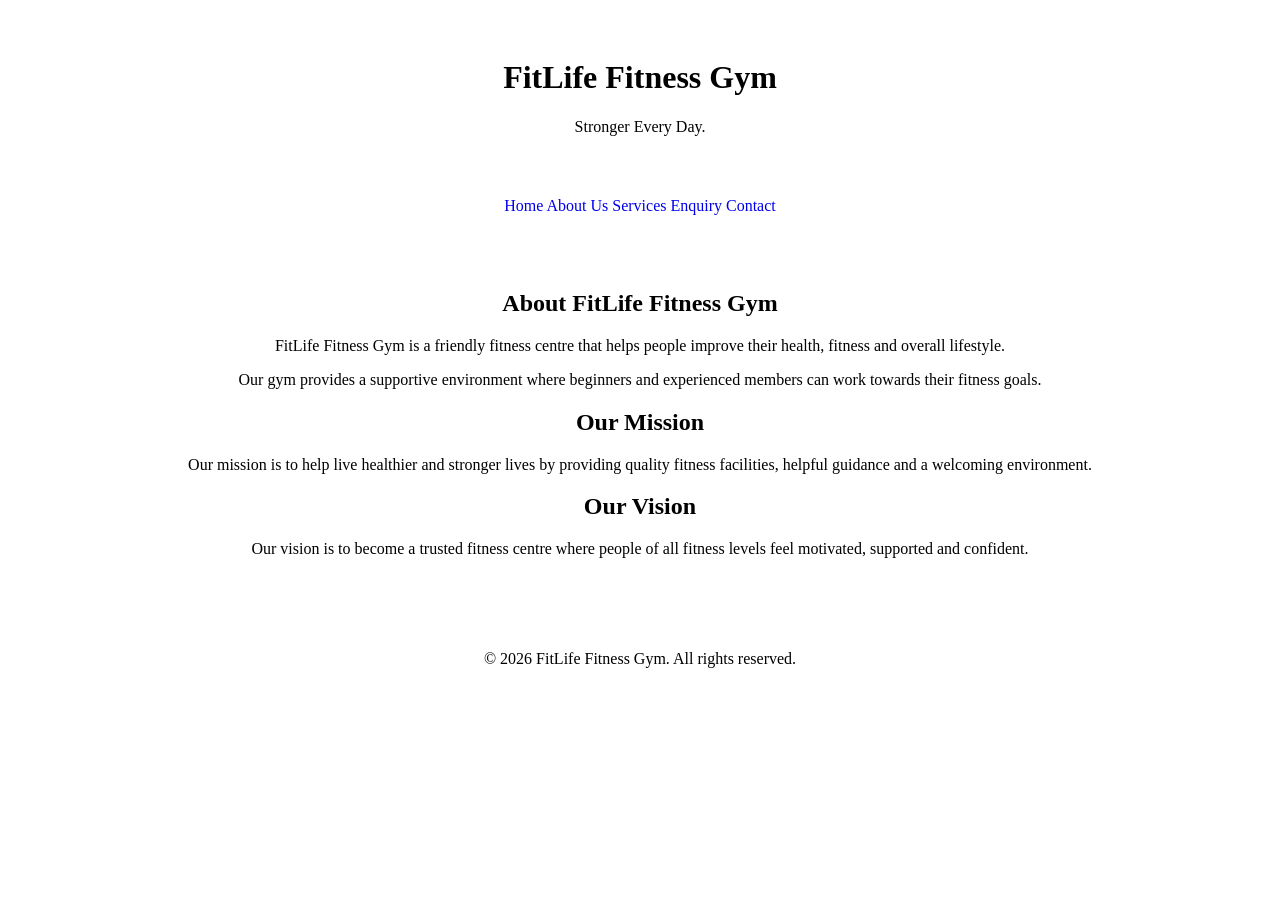
<file: about.html>
<!DOCTYPE html>
<html lang="en">

<head>
    <meta charset="UTF-8">
    <meta name="viewport" content="width=device-width, initial-scale=1.0">
    <title>About Us - FitLife Fitness Gym</title>
    <link rel="stylesheet" href="css/style.css"
</head>

<body>

    <!-- Header Section -->
    <header>
        <h1>FitLife Fitness Gym</h1>
        <p>Stronger Every Day.</p>
    </header>

    <!-- Navigation Menu -->
    <nav>
        <a href="index.html">Home</a>
        <a href="about.html">About Us</a>
        <a href="services.html">Services</a>
        <a href="enquiry.html">Enquiry</a>
        <a href="contact.html">Contact</a>
    </nav>

    <!-- Main Content -->
    <main>

        <section>
            <h2>About FitLife Fitness Gym</h2>

            <p>
                FitLife Fitness Gym is a friendly fitness centre that helps people improve their health, fitness and overall lifestyle.
            </p>

            <p>
                Our gym provides a supportive environment where beginners and experienced members can work towards their fitness goals.
            </p>
        </section>

        <section>
            <h2>Our Mission</h2>

            <p>
                Our mission is to help live healthier and stronger lives by providing quality fitness facilities, helpful guidance and a welcoming environment.
            </p>
        </section>

        <section>
            <h2>Our Vision</h2>
            
            <p>
                Our vision is to become a trusted fitness centre where people of all fitness levels feel motivated, supported and confident.
            </p>
        </section>

    </main>

    <!-- Footer -->
    <footer>
        <p>&copy; 2026 FitLife Fitness Gym. All rights reserved.</P>
    </footer>

</body>

</html>
</file>
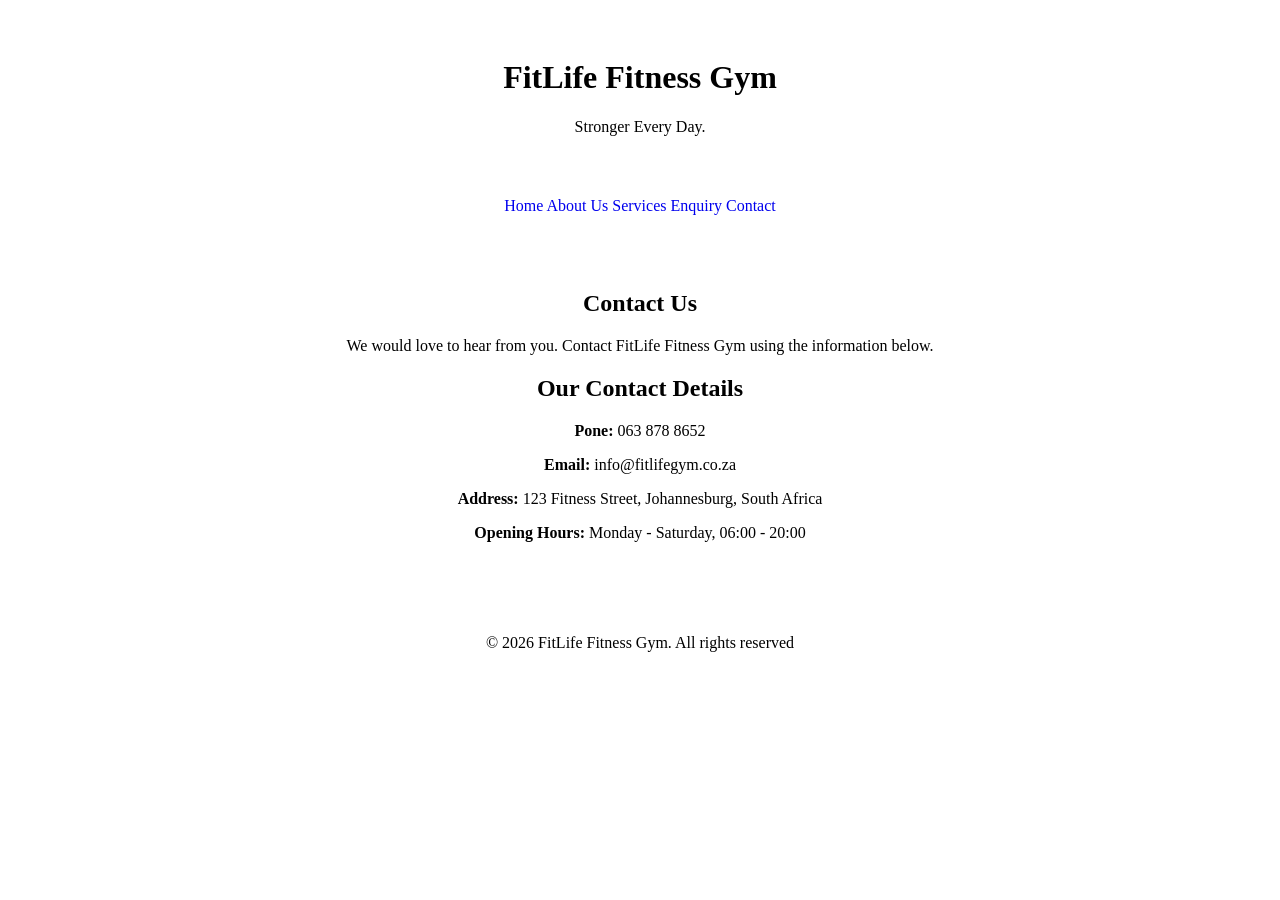
<file: contact.html>
<!DOCTYPE html>
<html lang="en">

<head>
    <meta charset="UTF-8">
    <meta name="viewport" content="width=device-width, initial-scale=1.0">
    <title>Contact Us - FitLife Fitness Gym</title>
    <link rel="stylesheet" href="css/style.css">
</head>

<body>

    <!-- Header Section -->
    <header>
        <h1>FitLife Fitness Gym</h1>
        <p>Stronger Every Day.</p>
    </header>

    <!-- Navigation Menu -->
     <nav>
        <a href="index.html">Home</a>
        <a href="about.html">About Us</a>
        <a href="services.html">Services</a>
        <a href="enquiry.html">Enquiry</a>
        <a href="contact.html">Contact</a>
     </nav>

     <!-- Main Content -->
      <main>

        <section>
            <h2>Contact Us</h2>

            <p>
                We would love to hear from you. Contact FitLife
                Fitness Gym using the information below.
            </p>
        </section>

        <section>
            <h2>Our Contact Details</h2>

            <p><strong>Pone:</strong> 063 878 8652</p>

            <p><strong>Email:</strong> info@fitlifegym.co.za</p>

            <p><strong>Address:</strong> 123 Fitness Street, Johannesburg, South Africa</p>

            <p><strong>Opening Hours:</strong> Monday - Saturday, 06:00 - 20:00</p>
        </section>

      </main>

      <!-- Footer -->
      <footer>
        <p>&copy; 2026 FitLife Fitness Gym. All rights reserved</p>
      </footer>

</body>

</html>
</file>
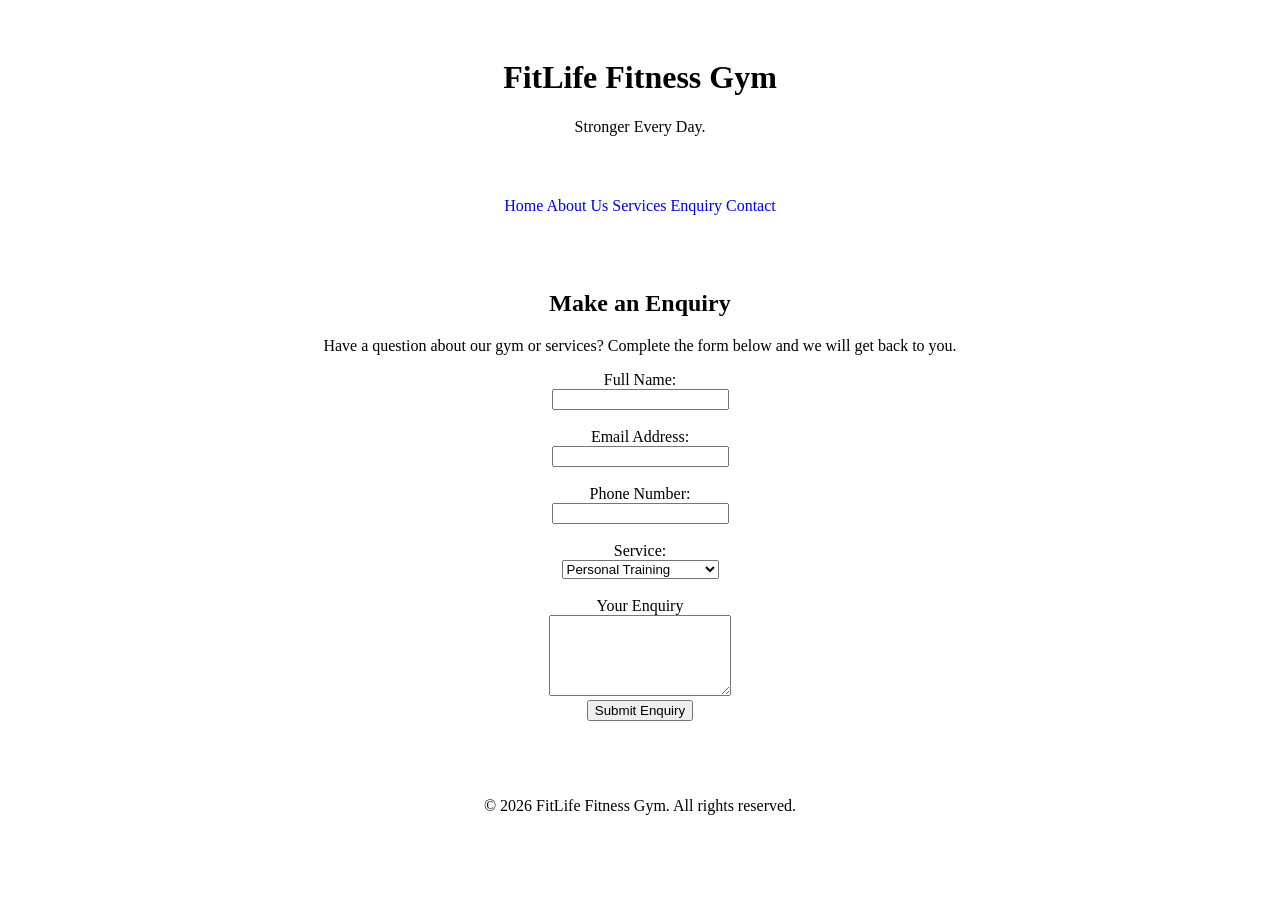
<file: enquiry.html>
<!DOCTYPE html>
<html lang="en">

<head>
    <meta charset="UTF-8">
    <meta name="viewport" content="width=device-width, initial-scale=1.0">
    <title>Enquiry - FitLife Fitness Gym</title>
    <link rel="stylesheet" href="css/style.css"
</head>

<body>

    <!-- Header Section -->
    <header>
        <h1>FitLife Fitness Gym</h1>
        <p>Stronger Every Day.</p>
    </header>

    <!-- Navigation Menu -->
    <nav>
        <a href="index.html">Home</a>
        <a href="about.html">About Us</a>
        <a href="services.html">Services</a>
        <a href="enquiry.html">Enquiry</a>
        <a href="contact.html">Contact</a>
    </nav>

    <!-- Main Content -->
     <main>

        <section>
            <h2>Make an Enquiry</h2>

            <p>
                Have a question about our gym or services?
                Complete the form below and we will get back to you.
            </p>

        <form>
        
            <label for="name">Full Name:</label><br>
            <input type="text" id="name" name="name" required><br><br>

            <label for="email">Email Address:</label><br>
            <input type="email" id="email" name="email" required><br><br>

            <label for="phone">Phone Number:</label><br>
            <input type="tel" id="phone" name="phone"><br><br>

            <label for="service">Service:</label><br>
            <select id="service" name="service">
                <option value="personal-training">Personal Training</option>
                <option value="group-classes">Group Fitness Classes</option>
                <option value="gym-equipment">Gym Equipment</option>
            </select><br><br>

            <label for="message">Your Enquiry</label><br>
            <textarea id="message" name="message" rows="5" required></textarea><br>

            <button type="submit">Submit Enquiry</button>

         </form>

       <section>

    </main>

    <!-- Footer -->
      <footer>
        <p>&copy; 2026 FitLife Fitness Gym. All rights reserved.</p>
      </footer>

</body>

</html>
</file>
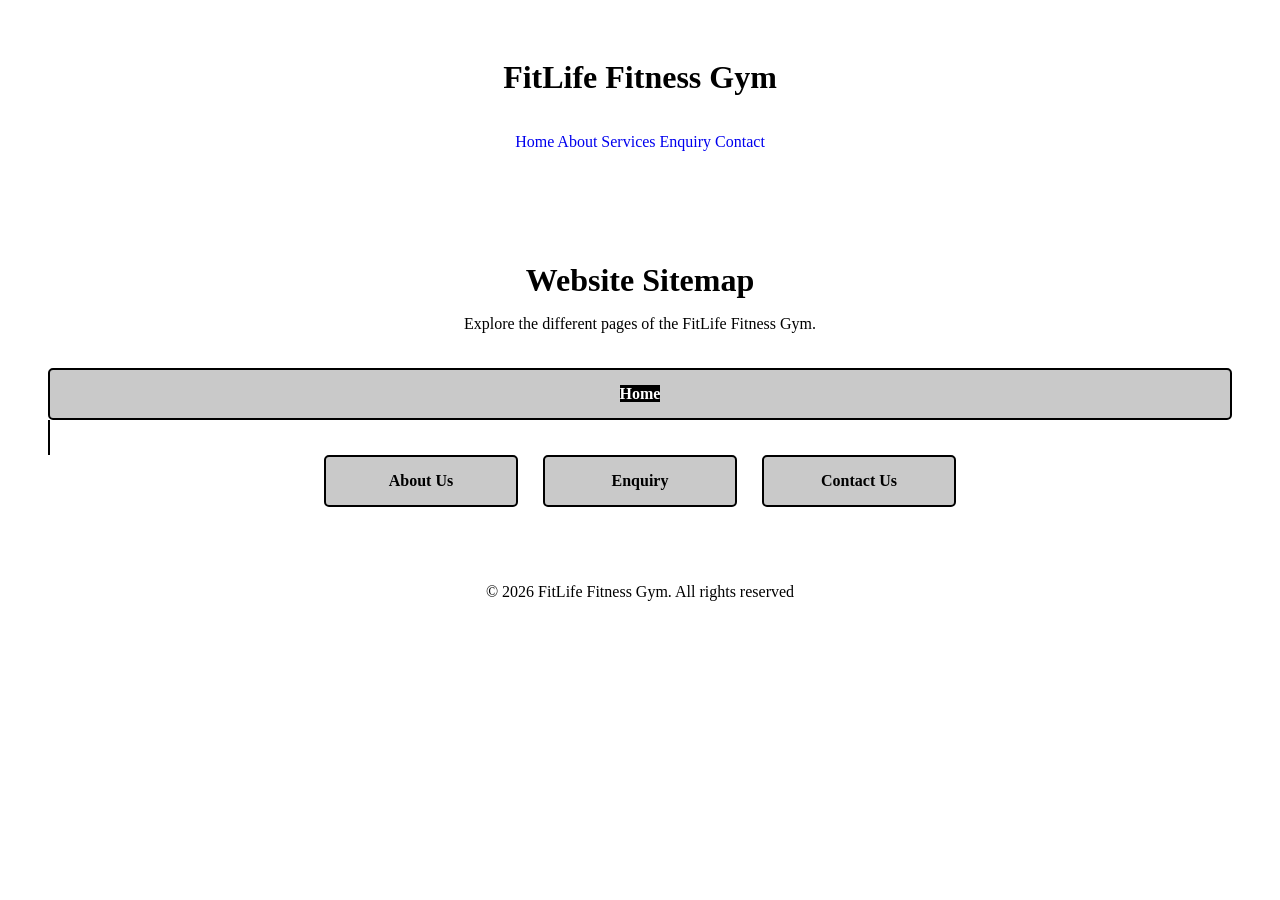
<file: sitemap.html>
<!DOCTYPE html>
<html lang="en">
    <head>
        <meta charset="UTF-8">
        <meta name="viewport" content="width=device-width, initial-scale=1.0">
        <title>FitLife Fitness Gym - Sitemap</title>
        <link rel="stylesheet" href="css/style.css">
    </head>

    <body>

        <header>
            <h1>FitLife Fitness Gym</h1>

            <nav>
                <a href="index.html">Home</a>
                <a href="about.html">About</a>
                <a href="services.html">Services</a>
                <a href="enquiry.html">Enquiry</a>
                <a href="contact.html">Contact</a>
            </nav>
        </header>

        <main class="sitemap">
            <h2>Website Sitemap</h2>
            <p>Explore the different pages of the FitLife Fitness Gym.</p>

            <div class="sitemap-container">

                <div class="sitemap-box main-page">
                    <a href="index.html">Home</a>
                </div>

                <div class="sitemap-line"></div>

                <div class="sitemap-pages">

                    <div class="sitemap-box">
                        <a href="about.html">About Us</a>
                    </div>

                    <div class="sitemap-box">
                        <a href="enquiry.html">Enquiry</a>
                    </div>

                    <div class="sitemap-box">
                        <a href="contact.html">Contact Us</a>
                    </div>

                </div>
            </div>
        </main>

        <footer>
            <p>&copy; 2026 FitLife Fitness Gym. All rights reserved</p>
        </footer>

</body>
</html>
</file>
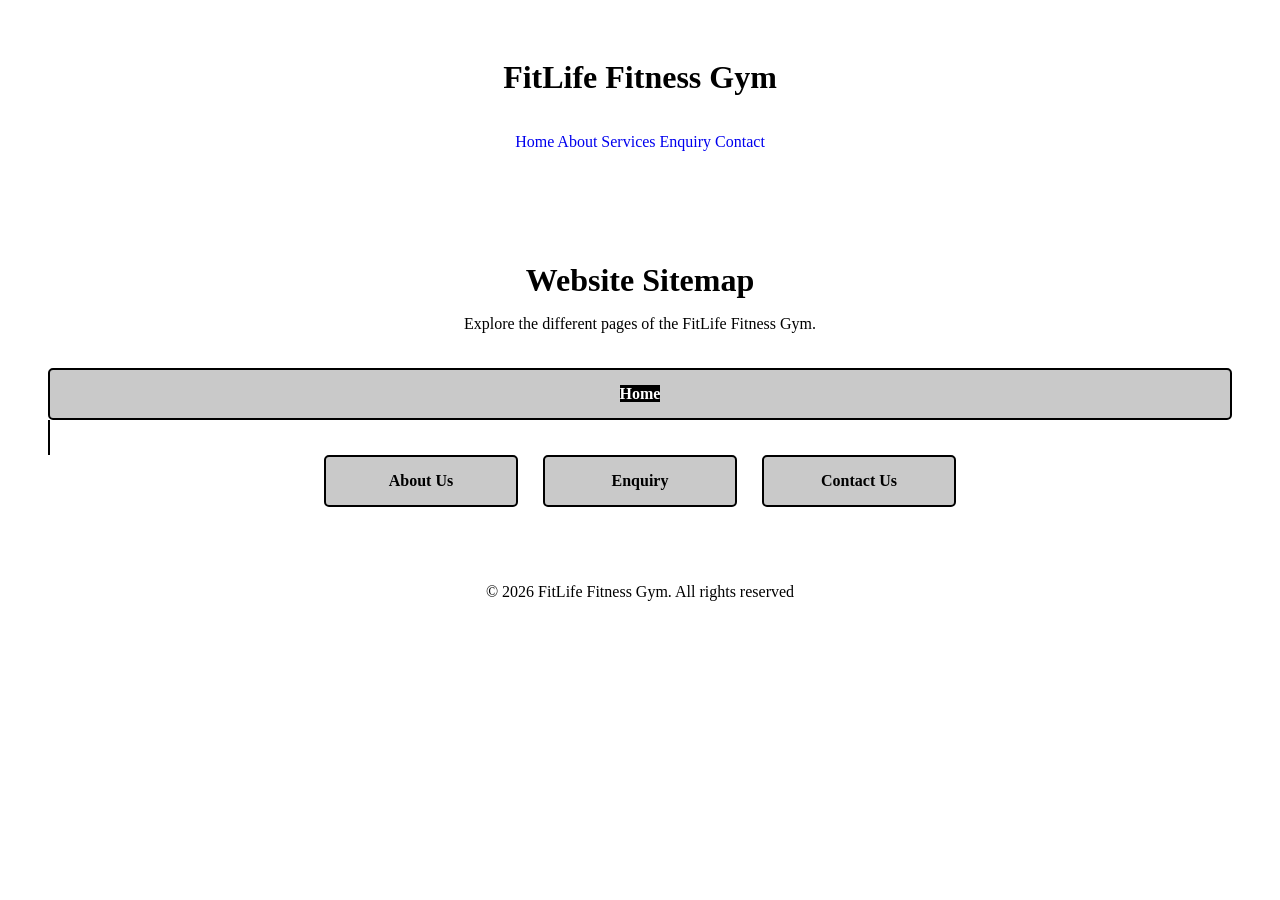
<file: website folder.html>
<!DOCTYPE html>
<html lang="en">
    <head>
        <meta charset="UTF-8">
        <meta name="viewport" content="width=device-width, initial-scale=1.0">
        <title>FitLife Fitness Gym - Sitemap</title>
        <link rel="stylesheet" href="css/style.css">
    </head>

    <body>

        <header>
            <h1>FitLife Fitness Gym</h1>

            <nav>
                <a href="index.html">Home</a>
                <a href="about.html">About</a>
                <a href="services.html">Services</a>
                <a href="enquiry.html">Enquiry</a>
                <a href="contact.html">Contact</a>
            </nav>
        </header>

        <main class="sitemap">
            <h2>Website Sitemap</h2>
            <p>Explore the different pages of the FitLife Fitness Gym.</p>

            <div class="sitemap-container">

                <div class="sitemap-box main-page">
                    <a href="index.html">Home</a>
                </div>

                <div class="sitemap-line"></div>

                <div class="sitemap-pages">

                    <div class="sitemap-box">
                        <a href="about.html">About Us</a>
                    </div>

                    <div class="sitemap-box">
                        <a href="enquiry.html">Enquiry</a>
                    </div>

                    <div class="sitemap-box">
                        <a href="contact.html">Contact Us</a>
                    </div>

                </div>
            </div>
        </main>

        <footer>
            <p>&copy; 2026 FitLife Fitness Gym. All rights reserved</p>
        </footer>

</body>
</html>
</file>
<file: css/style.css>
</> CSS

/* General Website Styling */

body {
    font-family: Arial, sans- serif;
    margin: 0;
    padding: 0;
}

/* Header */

header {
    text-align: center;
    padding: 30px;
}

/* Navigation */

nav {
    text-align: center;
    padding: 15px;
}

nav a {
    text-align: 10px;
    text-decoration: none;
}

/* Main Content */

main {
    padding: 40px;
    text-align: center;
}

/* Footer */

footer {
    text-align: center;
    padding: 20px;
}

</> CSS

/* Sitemap */

.sitemap {
    text-align: center;
    padding: 50px 20px;
    min-height: 500px;
}

.sitemap h2 {
    font-size: 32px;
    margin-bottom: 10px;
}

.sitemap p {
    margin-bottom: 35px;
}

.sitemap-box {
    background-color: #32323243;
    border: 2px solid #000;
    padding: 15px 30px;
    min-width: 130px;
    font-weight: bold;
    border-radius: 5px;
}

.sitemap-box a {
    color: #000;
    text-decoration: none;
}

.sitemap-box a:hover {
    text-decoration: underline;
}

.main-page a {
    background-color: #000;
}

.main-page a {
    color: #fff;
}

.sitemap-line {
    height: 35px;
    width: 2px;
    background-color: #000;
}

.sitemap-pages {
    display: flex;
    justify-content: center;
    gap: 25px;
    flex-wrap: wrap;
}
</file>
